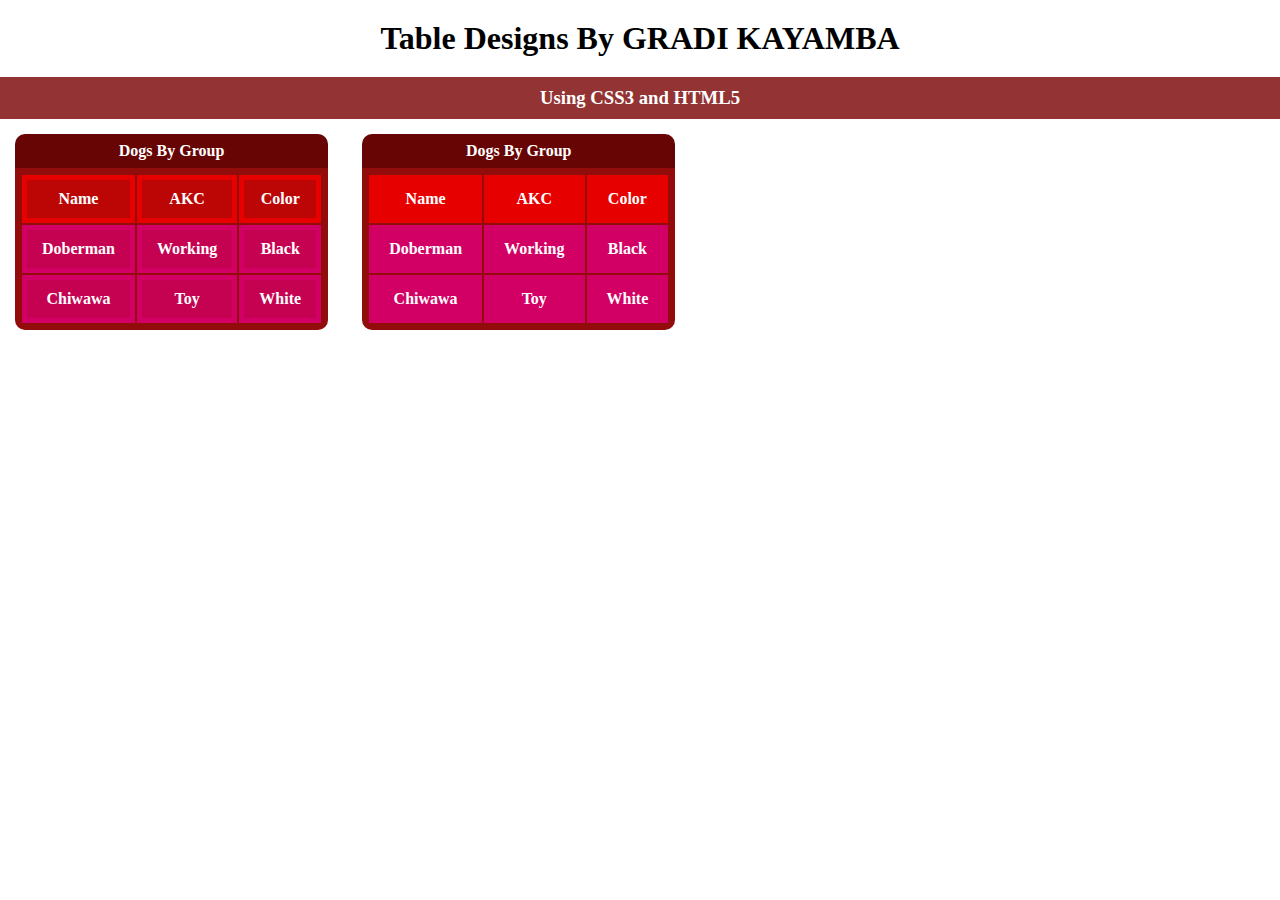
<file: index.html>
﻿<!DOCTYPE html>

<html lang="en" xmlns="http://www.w3.org/1999/xhtml">
<head>
    <meta charset="utf-8" />
    <link rel="stylesheet" href="designs.css"/>
    <title>Table Designs By GMK</title>
</head>
<body>
    <div class="top-page">
        <h1 title="Gradi's own Design">Table Designs By GRADI KAYAMBA</h1>
        <h3 title="Using Casscading Styling sheet 3 and Hyper Text Markup Language 5">Using CSS3 and HTML5</h3>
    </div>
    <div class="div-table div-table1 odd" title="Table Design One">
        <table>
            <caption>Dogs By Group</caption>
            <thead>
                <tr>
                    <th><a href="#1">Name</a></th>
                    <th><a href="#1">AKC</a></th>
                    <th><a href="#1">Color</a></th>
                </tr>
            </thead>
            <tbody>
                <tr>
                    <td><a href="#1">Doberman</a></td>
                    <td><a href="#1">Working</a></td>
                    <td><a href="#1">Black</a></td>
                </tr>
            </tbody>
            <tfoot>
                <tr>
                    <td><a href="#1">Chiwawa</a></td>
                    <td><a href="#1">Toy</a></td>
                    <td><a href="#1">White</a></td>
                </tr>
            </tfoot>
        </table>
    </div>
    <div class="div-table div-table2 even" title="Table Design two">
        <table>
            <caption>Dogs By Group</caption>
            <thead>
                <tr>
                    <th><a href="#1">Name</a></th>
                    <th><a href="#1">AKC</a></th>
                    <th><a href="#1">Color</a></th>
                </tr>
            </thead>
            <tbody>
                <tr>
                    <td><a href="#1">Doberman</a></td>
                    <td><a href="#1">Working</a></td>
                    <td><a href="#1">Black</a></td>
                </tr>
            </tbody>
            <tfoot>
                <tr>
                    <td><a href="#1">Chiwawa</a></td>
                    <td><a href="#1">Toy</a></td>
                    <td><a href="#1">White</a></td>
                </tr>
            </tfoot>
        </table>
    </div>
    <div class="div-table odd" title="Table Design three"></div>

</body>
</html>
</file>
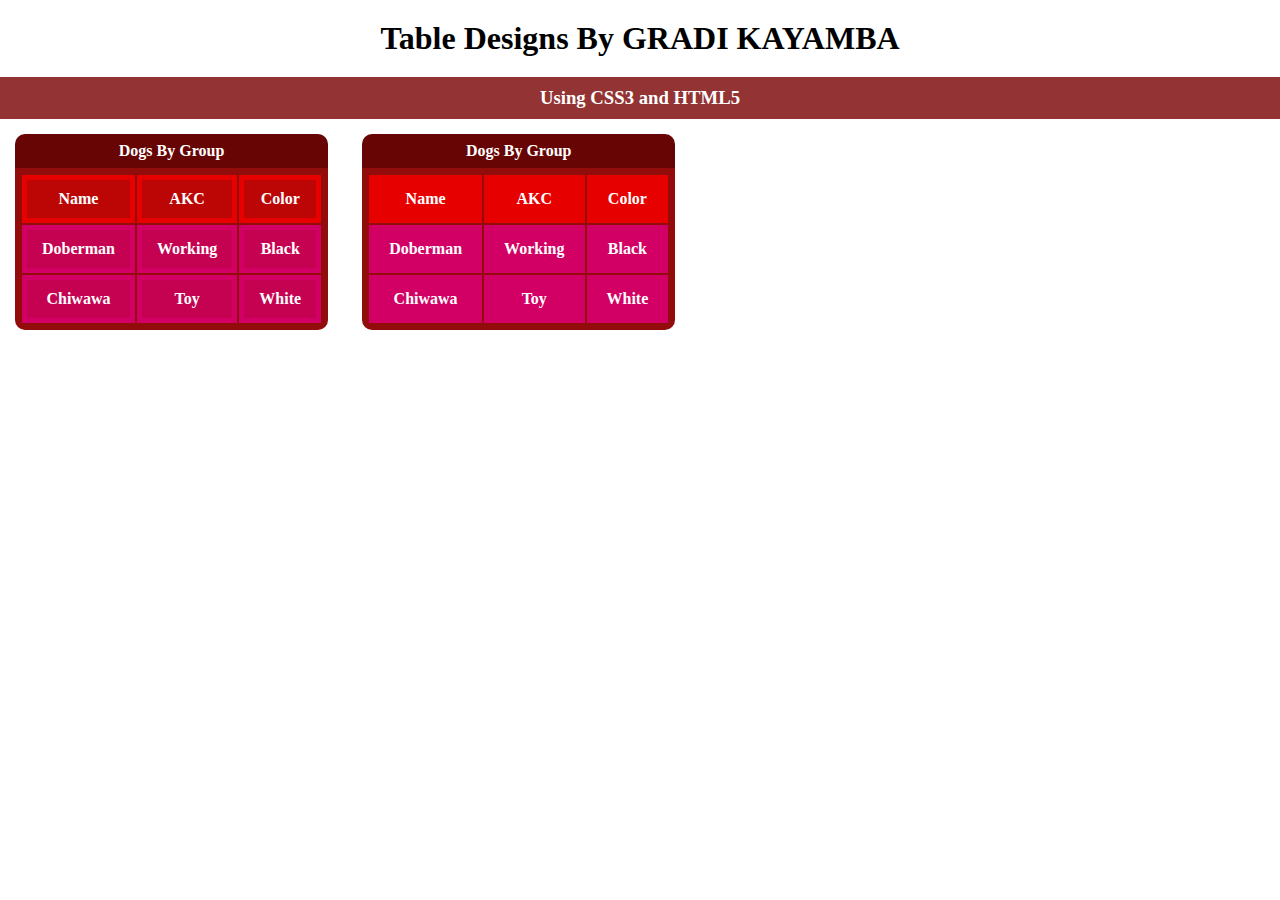
<file: table-designs.html>
﻿<!DOCTYPE html>

<html lang="en" xmlns="http://www.w3.org/1999/xhtml">
<head>
    <meta charset="utf-8" />
    <link rel="stylesheet" href="designs.css"/>
    <title>Table Designs By GMK</title>
</head>
<body>
    <div class="top-page">
        <h1 title="Gradi's own Design">Table Designs By GRADI KAYAMBA</h1>
        <h3 title="Using Casscading Styling sheet 3 and Hyper Text Markup Language 5">Using CSS3 and HTML5</h3>
    </div>
    <div class="div-table div-table1 odd" title="Table Design One">
        <table>
            <caption>Dogs By Group</caption>
            <thead>
                <tr>
                    <th><a href="#1">Name</a></th>
                    <th><a href="#1">AKC</a></th>
                    <th><a href="#1">Color</a></th>
                </tr>
            </thead>
            <tbody>
                <tr>
                    <td><a href="#1">Doberman</a></td>
                    <td><a href="#1">Working</a></td>
                    <td><a href="#1">Black</a></td>
                </tr>
            </tbody>
            <tfoot>
                <tr>
                    <td><a href="#1">Chiwawa</a></td>
                    <td><a href="#1">Toy</a></td>
                    <td><a href="#1">White</a></td>
                </tr>
            </tfoot>
        </table>
    </div>
    <div class="div-table div-table2 even" title="Table Design two">
        <table>
            <caption>Dogs By Group</caption>
            <thead>
                <tr>
                    <th><a href="#1">Name</a></th>
                    <th><a href="#1">AKC</a></th>
                    <th><a href="#1">Color</a></th>
                </tr>
            </thead>
            <tbody>
                <tr>
                    <td><a href="#1">Doberman</a></td>
                    <td><a href="#1">Working</a></td>
                    <td><a href="#1">Black</a></td>
                </tr>
            </tbody>
            <tfoot>
                <tr>
                    <td><a href="#1">Chiwawa</a></td>
                    <td><a href="#1">Toy</a></td>
                    <td><a href="#1">White</a></td>
                </tr>
            </tfoot>
        </table>
    </div>
    <div class="div-table odd" title="Table Design three"></div>

</body>
</html>
</file>
<file: designs.css>
/*title{
    background-color:rgb(100,0,0);
    color:white;
    border:1px solid grey;
    border-radius:4px;
}*/
body{
    margin:0;
}
div.top-page{
    background-color:rgba(120,0,0,0.8);
    padding:0;
    margin:0;
}
div.top-page h1{
    text-align:center;
    padding:20px 0 20px 0;
    background-color:rgba(255,255,255,1);
    margin:0;
}
div.top-page h3{
    text-align:center;
    color:white;
    padding:10px 0 10px 0;
    margin:0;
}
div.div-table {
    margin: 15px;
    margin-left: 0;
    margin-right: 0;
    display:inline-block;

}
.div-table table{
    width:100%;
}
/*.div-table table, .div-table th, .div-table td {
    border: 1px solid black;
    border-collapse: collapse;
}*/
.div-table td, .div-table th {
    padding: 10px;
    color:white;
    text-align:center;
}
.div-table caption {
    background-color: #670404;
    padding-top: 8px;
    padding-bottom: 8px;
    border-top-left-radius: 10px;
    color: white;
    font-weight: bold;
    border-top-right-radius: 10px;
}
/*table 1*/
.div-table1 table, .div-table2 table {
    background-color: #920c0c;
    padding: 5px;
    border-bottom-left-radius: 10px;
    border-bottom-right-radius: 10px;
}
.div-table1 th {
    background-color: rgba(230,0,0,0.5);
    border: 5px solid rgb(230,0,0);
}
.div-table1 th:hover {
    background-color:rgba(230,0,0,1);

}
.div-table1 td{
    background-color:rgba(210,0,100,0.8);
    border:5px solid rgb(210,0,100);
}
.div-table1 td:hover{
    background-color: rgba(210,0,100,1);
}
/*table 2*/
.div-table2 th {
    background-color: rgba(230,0,0,1);
    border: 5px solid rgb(230,0,0);
}

.div-table2 th:hover, .div-table2 td:hover {
    border: 5px solid #920c0c;
    border-radius:10px;
}

.div-table2 td {
    background-color: rgb(210,0,100);
    border: 5px solid rgb(210,0,100);
}

.div-table a{
    color:white;
    text-decoration:none;
    padding:5px;
    font-weight:bold;
    
}
div.even{
    padding:0 15px 0 15px;
}
div.odd{
    padding:0 15px 0 15px;
}
</file>
